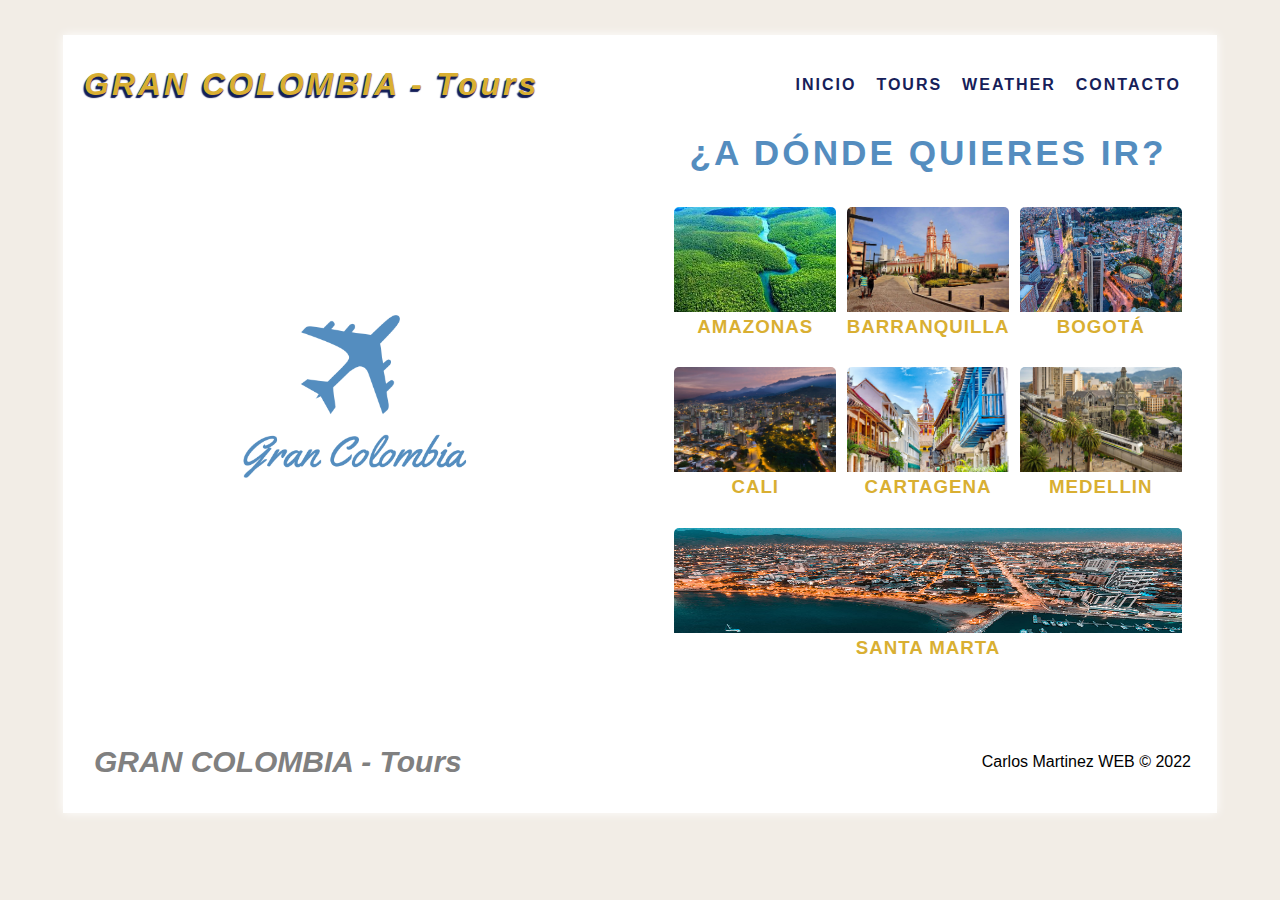
<file: index.html>
<!DOCTYPE html>
<html lang="es">

<head>
  <meta charset="UTF-8">
  <meta http-equiv="X-UA-Compatible" content="IE=edge">
  <meta name="viewport" content="width=device-width, initial-scale=1.0">
  <title>Colombia Tours</title>
  <link rel="stylesheet" href="./css/styles.css">
</head>

<body>

  <body>
    <div class="container">
      <header class="container__header">
        <h1 class="container__header__title">
          <a href="./index.html" class="container__header__a">GRAN COLOMBIA - Tours</a>
        </h1>
        <nav class="container__header__menu">
          <ul class="header__menu__list">
            <li class="header__menu__element">
              <a class="header__menu__a" href="#">INICIO</a>
            </li>
            <li class="header__menu__element">
              <a class="header__menu__a" href="./tours/tours.html">TOURS</a>
            </li>
            <li class="header__menu__element">
              <a class="header__menu__a" href="./weather_api/weather.html">WEATHER</a>
            </li>
            <li class="header__menu__element">
              <a class="header__menu__a" href="#">CONTACTO</a>
            </li>
          </ul>
        </nav>
      </header>

      <div class="container__main">

        <div class="container__main__index">
          <img class="main__index__img" src="./assets/logo.png" alt="logo">
        </div>
        <div class="container__main__index">
          <h2 class="main__index__text">¿A dónde quieres ir?</h2>
          <div class="main__index__citys">

            <div class="main__index__city">
              <a href="./desc_city/amazonas.html" class="main__index__a">
                <img class="main__idnex__img" src="./assets/amazonas.jfif" alt="amazonas">
                <h3 class="main__indes__text">Amazonas</h3>
              </a>
            </div>
            <div class="main__index__city">
              <a href="./desc_city/barranquilla.html" class="main__index__a">
                <img class="main__idnex__img" src="./assets/barranquilla.jpg" alt="barranquilla">
                <h3 class="main__indes__text">Barranquilla</h3>
              </a>
            </div>
            <div class="main__index__city">
              <a href="./desc_city/bogota.html" class="main__index__a">
                <img class="main__idnex__img" src="./assets/bogota.jpg" alt="bogota">
                <h3 class="main__indes__text">Bogotá</h3>
              </a>
            </div>
            <div class="main__index__city">
              <a href="./desc_city/cali.html" class="main__index__a">
                <img class="main__idnex__img" src="./assets/cali.webp" alt="cali">
                <h3 class="main__indes__text">Cali</h3>
              </a>
            </div>
            <div class="main__index__city">
              <a href="./desc_city/cartagena.html" class="main__index__a">
                <img class="main__idnex__img" src="./assets/cartagena.jpg" alt="cartagena">
                <h3 class="main__indes__text">Cartagena</h3>
              </a>
            </div>
            <div class="main__index__city">
              <a href="./desc_city/medellin.html" class="main__index__a">
                <img class="main__idnex__img" src="./assets/medellin.webp" alt="medellin">
                <h3 class="main__indes__text">Medellin</h3>
              </a>
            </div>
            <div class="main__index__city">
              <a href="./desc_city/santa_marta.html" class="main__index__a">
                <img class="main__idnex__img" src="./assets/santa-marta.jpg" alt="santa marta">
                <h3 class="main__indes__text">Santa Marta</h3>
              </a>
            </div>
          </div>
        </div>
      </div>

      <footer class="container__footer">
        <div class="footer__title">
          <h2 class="footer__title__text">GRAN COLOMBIA - Tours</h2>
        </div>
        <div class="footer__copy">
          <p class="footer__copy__text">Carlos Martinez WEB &copy; 2022</p>
        </div>
      </footer>
    </div>
  </body>

</html>
</file>
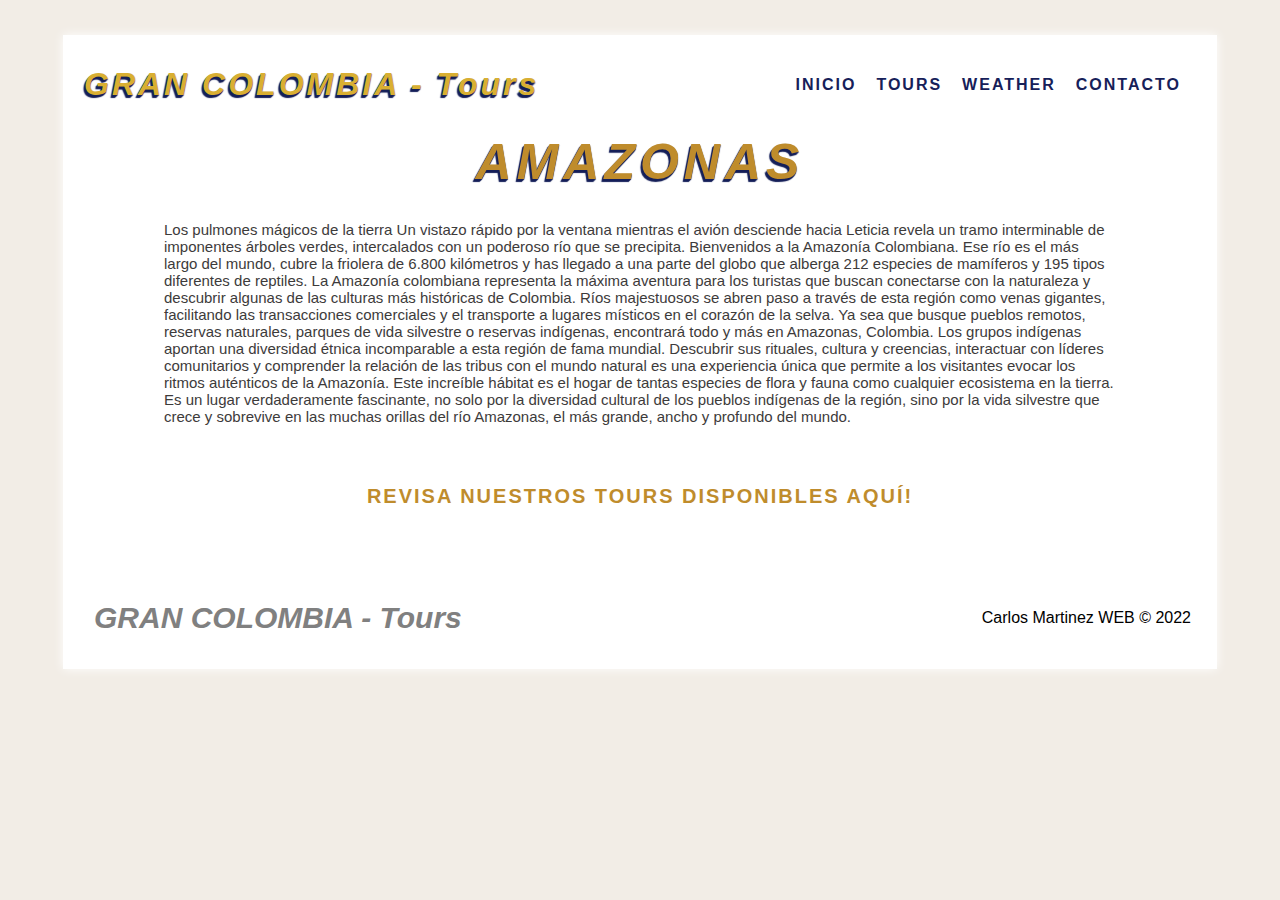
<file: desc_city/amazonas.html>
<!DOCTYPE html>
<html lang="es">

<head>
  <meta charset="UTF-8">
  <meta http-equiv="X-UA-Compatible" content="IE=edge">
  <meta name="viewport" content="width=device-width, initial-scale=1.0">
  <title>Amazonas - Colombia Tours</title>
  <link rel="stylesheet" href="../css/styles.css">
</head>

<body>

  <body>
    <div class="container">
      <header class="container__header">
        <h1 class="container__header__title">
          <a href="../index.html" class="container__header__a">GRAN COLOMBIA - Tours</a>
        </h1>
        <nav class="container__header__menu">
          <ul class="header__menu__list">
            <li class="header__menu__element">
              <a class="header__menu__a" href="../index.html">INICIO</a>
            </li>
            <li class="header__menu__element">
              <a class="header__menu__a" href="../tours/tours.html">TOURS</a>
            </li>
            <li class="header__menu__element">
              <a class="header__menu__a" href="../weather_api/weather.html">WEATHER</a>
            </li>
            <li class="header__menu__element">
              <a class="header__menu__a" href="#">CONTACTO</a>
            </li>
          </ul>
        </nav>
      </header>

      <div class="desc__main">
        <h1 class="desc__title">Amazonas</h1>
        <p class="desc__descripcion">Los pulmones mágicos de la tierra
          Un vistazo rápido por la ventana mientras el avión desciende hacia Leticia revela un tramo interminable de
          imponentes árboles verdes, intercalados con un poderoso río que se precipita. Bienvenidos a la Amazonía
          Colombiana. Ese río es el más largo del mundo, cubre la friolera de 6.800 kilómetros y has llegado a una parte
          del globo que alberga 212 especies de mamíferos y 195 tipos diferentes de reptiles.
          La Amazonía colombiana representa la máxima aventura para los turistas que buscan conectarse con la naturaleza
          y descubrir algunas de las culturas más históricas de Colombia.
          Ríos majestuosos se abren paso a través de esta región como venas gigantes, facilitando las transacciones
          comerciales y el transporte a lugares místicos en el corazón de la selva. Ya sea que busque pueblos remotos,
          reservas naturales, parques de vida silvestre o reservas indígenas, encontrará todo y más en Amazonas,
          Colombia.
          Los grupos indígenas aportan una diversidad étnica incomparable a esta región de fama mundial. Descubrir sus
          rituales, cultura y creencias, interactuar con líderes comunitarios y comprender la relación de las tribus con
          el mundo natural es una experiencia única que permite a los visitantes evocar los ritmos auténticos de la
          Amazonía.
          Este increíble hábitat es el hogar de tantas especies de flora y fauna como cualquier ecosistema en la tierra.
          Es un lugar verdaderamente fascinante, no solo por la diversidad cultural de los pueblos indígenas de la
          región, sino por la vida silvestre que crece y sobrevive en las muchas orillas del río Amazonas, el más
          grande, ancho y profundo del mundo.</p>

        <a class="desc__a" href="../tours/tours.html">Revisa nuestros tours disponibles aquí!</a>
      </div>

      <footer class="container__footer">
        <div class="footer__title">
          <h2 class="footer__title__text">GRAN COLOMBIA - Tours</h2>
        </div>
        <div class="footer__copy">
          <p class="footer__copy__text">Carlos Martinez WEB &copy; 2022</p>
        </div>
      </footer>
    </div>
  </body>

</html>
</file>
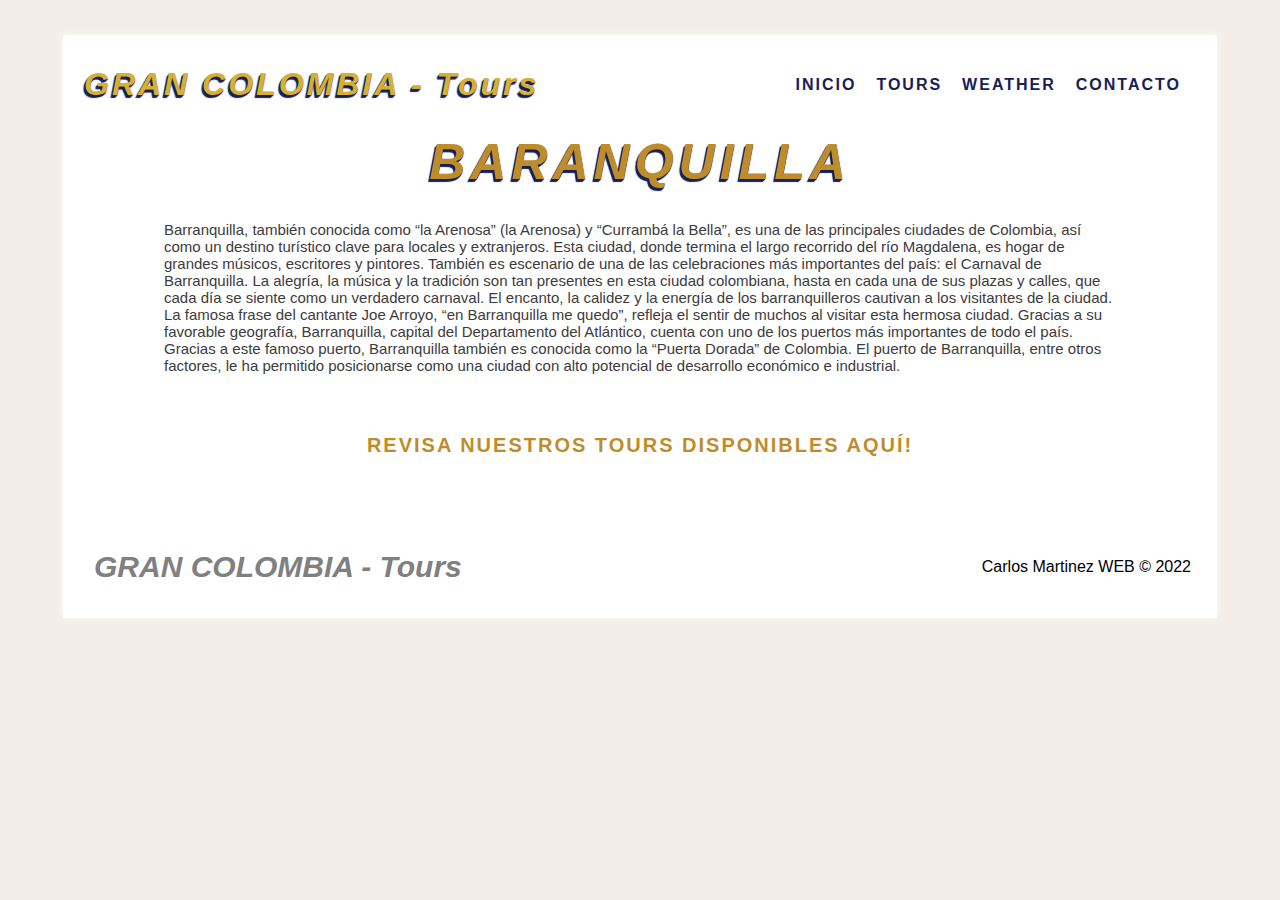
<file: desc_city/barranquilla.html>
<!DOCTYPE html>
<html lang="es">

<head>
  <meta charset="UTF-8">
  <meta http-equiv="X-UA-Compatible" content="IE=edge">
  <meta name="viewport" content="width=device-width, initial-scale=1.0">
  <title>Barranquilla - Colombia Tours</title>
  <link rel="stylesheet" href="../css/styles.css">
</head>

<body>

  <body>
    <div class="container">
      <header class="container__header">
        <h1 class="container__header__title">
          <a href="../index.html" class="container__header__a">GRAN COLOMBIA - Tours</a>
        </h1>
        <nav class="container__header__menu">
          <ul class="header__menu__list">
            <li class="header__menu__element">
              <a class="header__menu__a" href="../index.html">INICIO</a>
            </li>
            <li class="header__menu__element">
              <a class="header__menu__a" href="../tours/tours.html">TOURS</a>
            </li>
            <li class="header__menu__element">
              <a class="header__menu__a" href="../weather_api/weather.html">WEATHER</a>
            </li>
            <li class="header__menu__element">
              <a class="header__menu__a" href="#">CONTACTO</a>
            </li>
          </ul>
        </nav>
      </header>

      <div class="desc__main">
        <h1 class="desc__title">Baranquilla</h1>
        <p class="desc__descripcion">Barranquilla, también conocida como “la Arenosa” (la Arenosa) y “Currambá la Bella”, es una de las principales ciudades de Colombia, así como un destino turístico clave para locales y extranjeros.

          Esta ciudad, donde termina el largo recorrido del río Magdalena, es hogar de grandes músicos, escritores y pintores. También es escenario de una de las celebraciones más importantes del país: el Carnaval de Barranquilla.
          
          La alegría, la música y la tradición son tan presentes en esta ciudad colombiana, hasta en cada una de sus plazas y calles, que cada día se siente como un verdadero carnaval. El encanto, la calidez y la energía de los barranquilleros cautivan a los visitantes de la ciudad. La famosa frase del cantante Joe Arroyo, “en Barranquilla me quedo”, refleja el sentir de muchos al visitar esta hermosa ciudad.
          
          Gracias a su favorable geografía, Barranquilla, capital del Departamento del Atlántico, cuenta con uno de los puertos más importantes de todo el país. Gracias a este famoso puerto, Barranquilla también es conocida como la “Puerta Dorada” de Colombia. El puerto de Barranquilla, entre otros factores, le ha permitido posicionarse como una ciudad con alto potencial de desarrollo económico e industrial.</p>

          <a class="desc__a" href="../tours/tours.html">Revisa nuestros tours disponibles aquí!</a>
      </div>

      <footer class="container__footer">
        <div class="footer__title">
          <h2 class="footer__title__text">GRAN COLOMBIA - Tours</h2>
        </div>
        <div class="footer__copy">
          <p class="footer__copy__text">Carlos Martinez WEB &copy; 2022</p>
        </div>
      </footer>
    </div>
  </body>

</html>
</file>
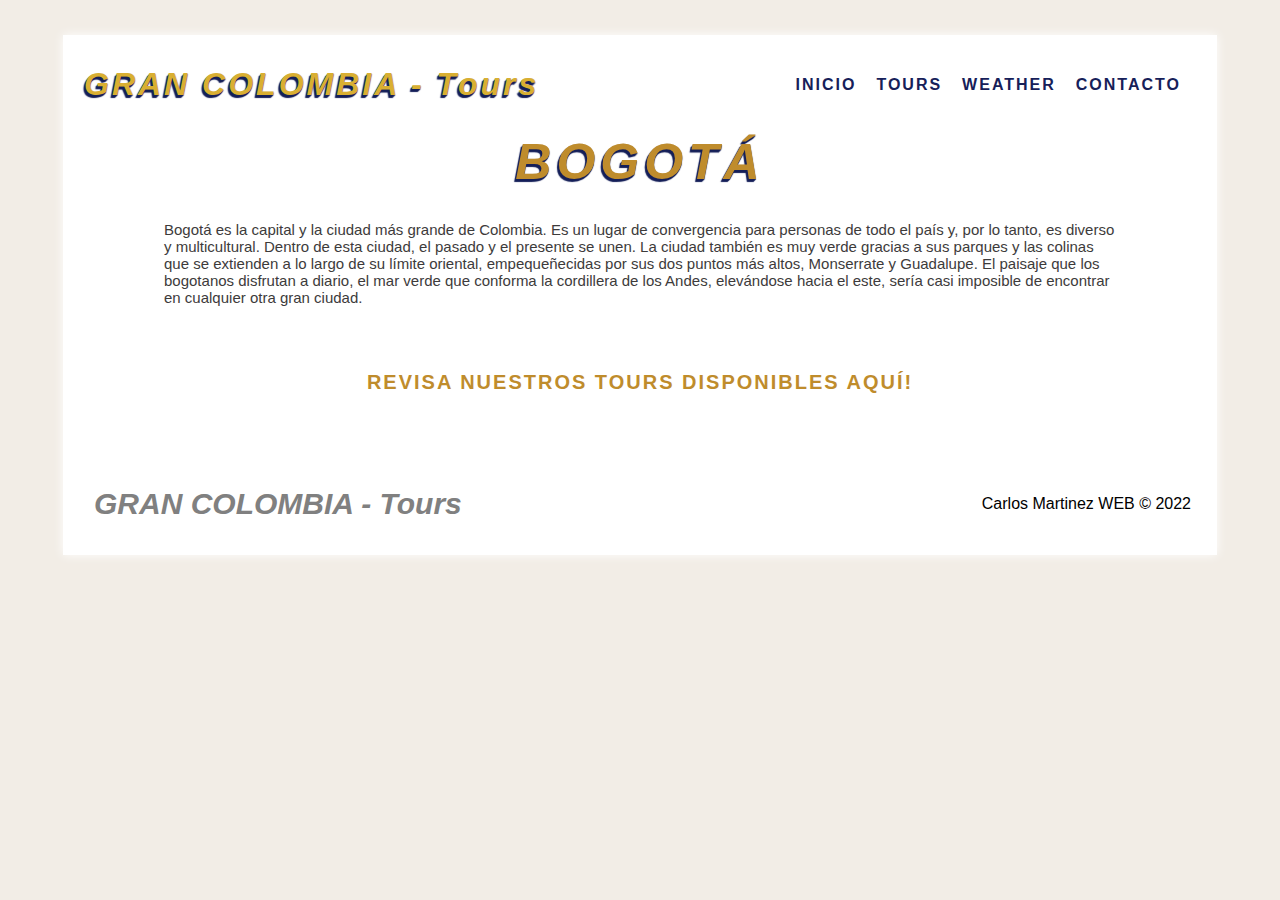
<file: desc_city/bogota.html>
<!DOCTYPE html>
<html lang="es">

<head>
  <meta charset="UTF-8">
  <meta http-equiv="X-UA-Compatible" content="IE=edge">
  <meta name="viewport" content="width=device-width, initial-scale=1.0">
  <title>Bogotá - Colombia Tours</title>
  <link rel="stylesheet" href="../css/styles.css">
</head>

<body>

  <body>
    <div class="container">
      <header class="container__header">
        <h1 class="container__header__title">
          <a href="../index.html" class="container__header__a">GRAN COLOMBIA - Tours</a>
        </h1>
        <nav class="container__header__menu">
          <ul class="header__menu__list">
            <li class="header__menu__element">
              <a class="header__menu__a" href="../index.html">INICIO</a>
            </li>
            <li class="header__menu__element">
              <a class="header__menu__a" href="../tours/tours.html">TOURS</a>
            </li>
            <li class="header__menu__element">
              <a class="header__menu__a" href="../weather_api/weather.html">WEATHER</a>
            </li>
            <li class="header__menu__element">
              <a class="header__menu__a" href="#">CONTACTO</a>
            </li>
          </ul>
        </nav>
      </header>

      <div class="desc__main">
        <h1 class="desc__title">Bogotá</h1>
        <p class="desc__descripcion">Bogotá es la capital y la ciudad más grande de Colombia. Es un lugar de convergencia para personas de todo el país y, por lo tanto, es diverso y multicultural. Dentro de esta ciudad, el pasado y el presente se unen. La ciudad también es muy verde gracias a sus parques y las colinas que se extienden a lo largo de su límite oriental, empequeñecidas por sus dos puntos más altos, Monserrate y Guadalupe. El paisaje que los bogotanos disfrutan a diario, el mar verde que conforma la cordillera de los Andes, elevándose hacia el este, sería casi imposible de encontrar en cualquier otra gran ciudad.</p>

        <a class="desc__a" href="../tours/tours.html">Revisa nuestros tours disponibles aquí!</a>
      </div>

      <footer class="container__footer">
        <div class="footer__title">
          <h2 class="footer__title__text">GRAN COLOMBIA - Tours</h2>
        </div>
        <div class="footer__copy">
          <p class="footer__copy__text">Carlos Martinez WEB &copy; 2022</p>
        </div>
      </footer>
    </div>
  </body>

</html>
</file>
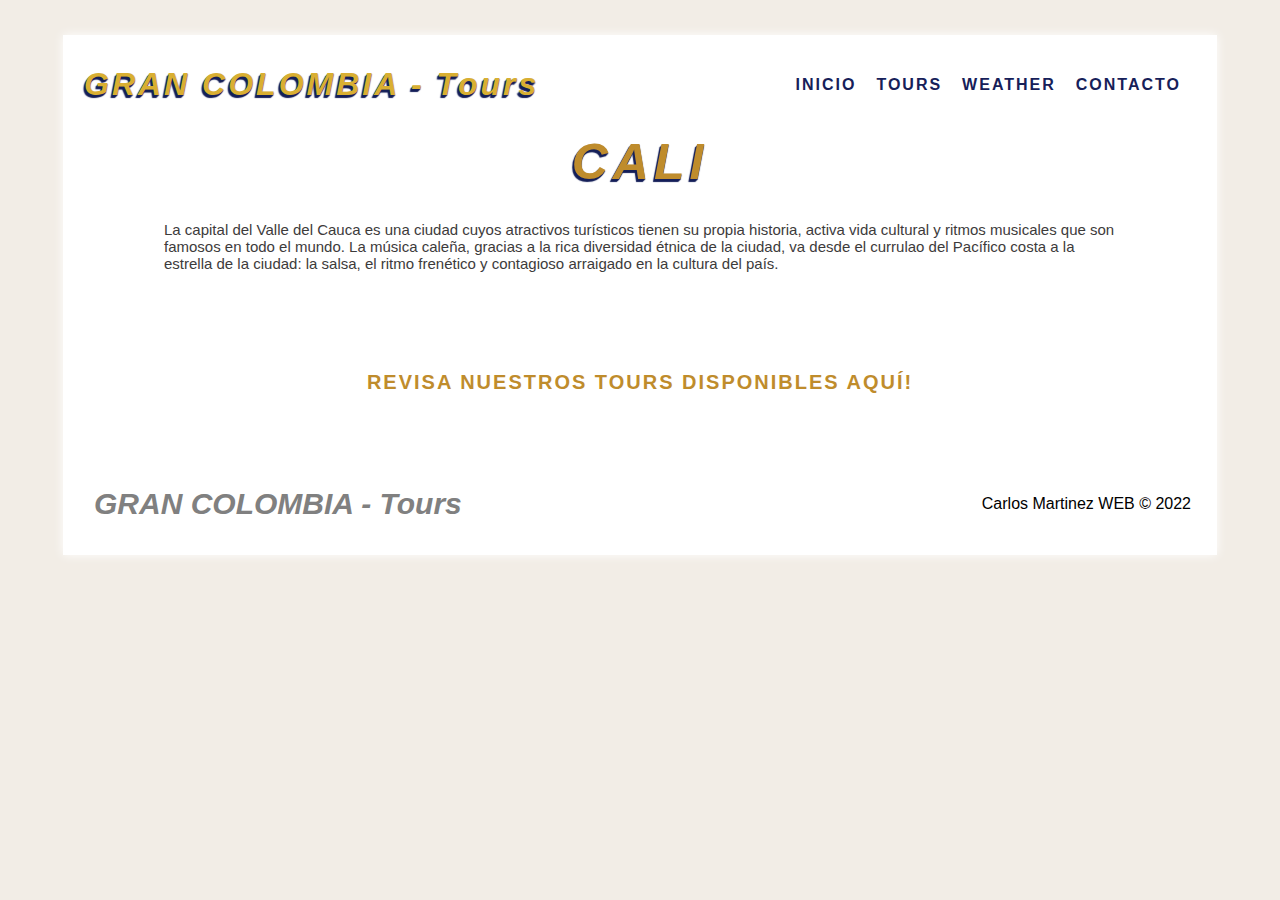
<file: desc_city/cali.html>
<!DOCTYPE html>
<html lang="es">

<head>
  <meta charset="UTF-8">
  <meta http-equiv="X-UA-Compatible" content="IE=edge">
  <meta name="viewport" content="width=device-width, initial-scale=1.0">
  <title>Cali - Colombia Tours</title>
  <link rel="stylesheet" href="../css/styles.css">
</head>

<body>

  <body>
    <div class="container">
      <header class="container__header">
        <h1 class="container__header__title">
          <a href="../index.html" class="container__header__a">GRAN COLOMBIA - Tours</a>
        </h1>
        <nav class="container__header__menu">
          <ul class="header__menu__list">
            <li class="header__menu__element">
              <a class="header__menu__a" href="../index.html">INICIO</a>
            </li>
            <li class="header__menu__element">
              <a class="header__menu__a" href="../tours/tours.html">TOURS</a>
            </li>
            <li class="header__menu__element">
              <a class="header__menu__a" href="../weather_api/weather.html">WEATHER</a>
            </li>
            <li class="header__menu__element">
              <a class="header__menu__a" href="#">CONTACTO</a>
            </li>
          </ul>
        </nav>
      </header>

      <div class="desc__main">
        <h1 class="desc__title">Cali</h1>
        <p class="desc__descripcion">La capital del Valle del Cauca es una ciudad cuyos atractivos turísticos tienen su propia historia, activa vida cultural y ritmos musicales que son famosos en todo el mundo. La música caleña, gracias a la rica diversidad étnica de la ciudad, va desde el currulao del Pacífico costa a la estrella de la ciudad: la salsa, el ritmo frenético y contagioso arraigado en la cultura del país.</p>

        <a class="desc__a" href="../tours/tours.html">Revisa nuestros tours disponibles aquí!</a>
      </div>

      <footer class="container__footer">
        <div class="footer__title">
          <h2 class="footer__title__text">GRAN COLOMBIA - Tours</h2>
        </div>
        <div class="footer__copy">
          <p class="footer__copy__text">Carlos Martinez WEB &copy; 2022</p>
        </div>
      </footer>
    </div>
  </body>

</html>
</file>
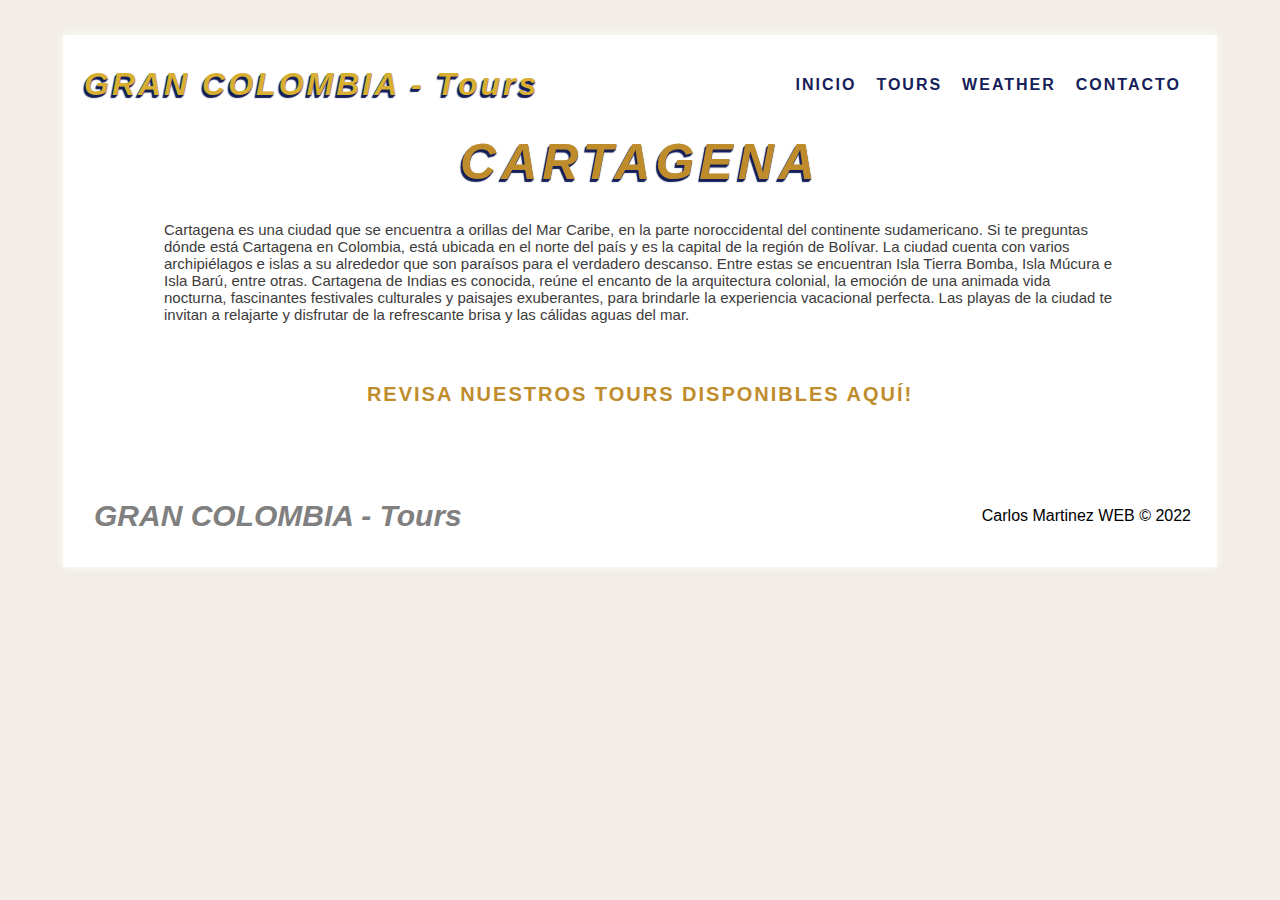
<file: desc_city/cartagena.html>
<!DOCTYPE html>
<html lang="es">

<head>
  <meta charset="UTF-8">
  <meta http-equiv="X-UA-Compatible" content="IE=edge">
  <meta name="viewport" content="width=device-width, initial-scale=1.0">
  <title>Cartagena - Colombia Tours</title>
  <link rel="stylesheet" href="../css/styles.css">
</head>

<body>

  <body>
    <div class="container">
      <header class="container__header">
        <h1 class="container__header__title">
          <a href="../index.html" class="container__header__a">GRAN COLOMBIA - Tours</a>
        </h1>
        <nav class="container__header__menu">
          <ul class="header__menu__list">
            <li class="header__menu__element">
              <a class="header__menu__a" href="../index.html">INICIO</a>
            </li>
            <li class="header__menu__element">
              <a class="header__menu__a" href="../tours/tours.html">TOURS</a>
            </li>
            <li class="header__menu__element">
              <a class="header__menu__a" href="../weather_api/weather.html">WEATHER</a>
            </li>
            <li class="header__menu__element">
              <a class="header__menu__a" href="#">CONTACTO</a>
            </li>
          </ul>
        </nav>
      </header>

      <div class="desc__main">
        <h1 class="desc__title">Cartagena</h1>
        <p class="desc__descripcion">Cartagena es una ciudad que se encuentra a orillas del Mar Caribe, en la parte noroccidental del continente sudamericano. Si te preguntas dónde está Cartagena en Colombia, está ubicada en el norte del país y es la capital de la región de Bolívar. La ciudad cuenta con varios archipiélagos e islas a su alrededor que son paraísos para el verdadero descanso. Entre estas se encuentran Isla Tierra Bomba, Isla Múcura e Isla Barú, entre otras. Cartagena de Indias es conocida, reúne el encanto de la arquitectura colonial, la emoción de una animada vida nocturna, fascinantes festivales culturales y paisajes exuberantes, para brindarle la experiencia vacacional perfecta. Las playas de la ciudad te invitan a relajarte y disfrutar de la refrescante brisa y las cálidas aguas del mar.</p>

        <a class="desc__a" href="../tours/tours.html">Revisa nuestros tours disponibles aquí!</a>
      </div>

      <footer class="container__footer">
        <div class="footer__title">
          <h2 class="footer__title__text">GRAN COLOMBIA - Tours</h2>
        </div>
        <div class="footer__copy">
          <p class="footer__copy__text">Carlos Martinez WEB &copy; 2022</p>
        </div>
      </footer>
    </div>
  </body>

</html>
</file>
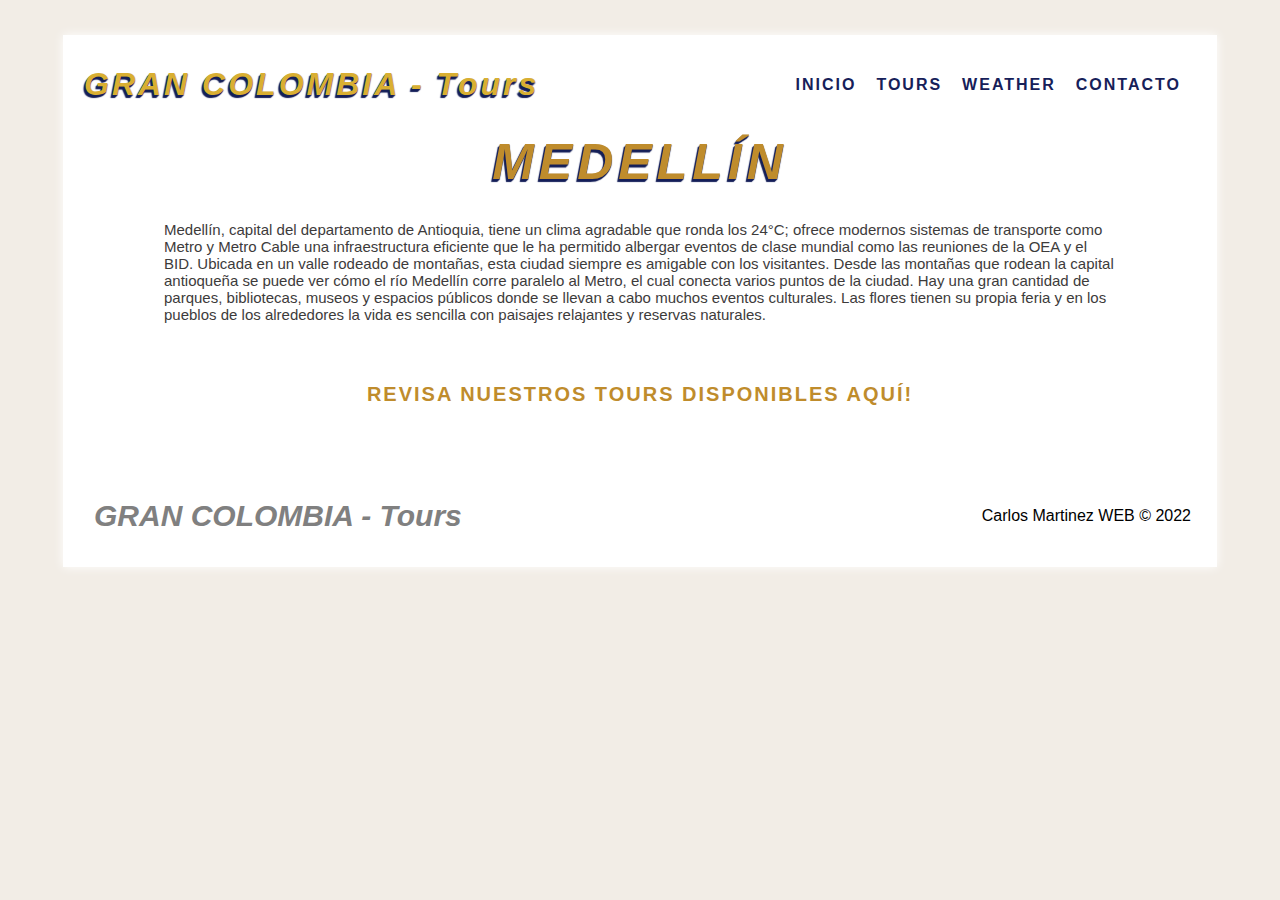
<file: desc_city/medellin.html>
<!DOCTYPE html>
<html lang="es">

<head>
  <meta charset="UTF-8">
  <meta http-equiv="X-UA-Compatible" content="IE=edge">
  <meta name="viewport" content="width=device-width, initial-scale=1.0">
  <title>Medellin - Colombia Tours</title>
  <link rel="stylesheet" href="../css/styles.css">
</head>

<body>

  <body>
    <div class="container">
      <header class="container__header">
        <h1 class="container__header__title">
          <a href="../index.html" class="container__header__a">GRAN COLOMBIA - Tours</a>
        </h1>
        <nav class="container__header__menu">
          <ul class="header__menu__list">
            <li class="header__menu__element">
              <a class="header__menu__a" href="../index.html">INICIO</a>
            </li>
            <li class="header__menu__element">
              <a class="header__menu__a" href="../tours/tours.html">TOURS</a>
            </li>
            <li class="header__menu__element">
              <a class="header__menu__a" href="../weather_api/weather.html">WEATHER</a>
            </li>
            <li class="header__menu__element">
              <a class="header__menu__a" href="#">CONTACTO</a>
            </li>
          </ul>
        </nav>
      </header>

      <div class="desc__main">
        <h1 class="desc__title">Medellín</h1>
        <p class="desc__descripcion">Medellín, capital del departamento de Antioquia, tiene un clima agradable que ronda los 24°C; ofrece modernos sistemas de transporte como Metro y Metro Cable una infraestructura eficiente que le ha permitido albergar eventos de clase mundial como las reuniones de la OEA y el BID. Ubicada en un valle rodeado de montañas, esta ciudad siempre es amigable con los visitantes. Desde las montañas que rodean la capital antioqueña se puede ver cómo el río Medellín corre paralelo al Metro, el cual conecta varios puntos de la ciudad. Hay una gran cantidad de parques, bibliotecas, museos y espacios públicos donde se llevan a cabo muchos eventos culturales. Las flores tienen su propia feria y en los pueblos de los alrededores la vida es sencilla con paisajes relajantes y reservas naturales.</p>

        <a class="desc__a" href="../tours/tours.html">Revisa nuestros tours disponibles aquí!</a>
      </div>

      <footer class="container__footer">
        <div class="footer__title">
          <h2 class="footer__title__text">GRAN COLOMBIA - Tours</h2>
        </div>
        <div class="footer__copy">
          <p class="footer__copy__text">Carlos Martinez WEB &copy; 2022</p>
        </div>
      </footer>
    </div>
  </body>

</html>
</file>
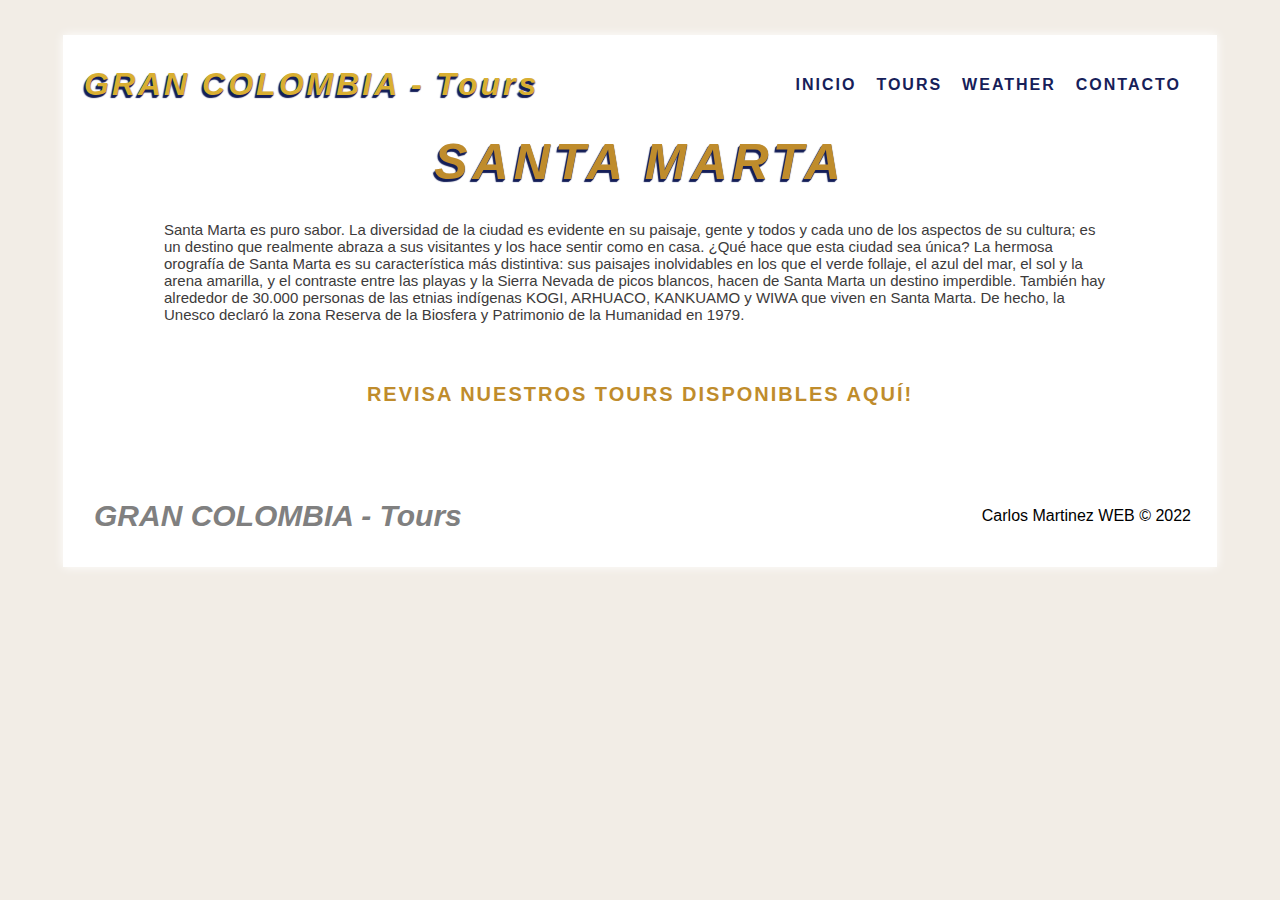
<file: desc_city/santa_marta.html>
<!DOCTYPE html>
<html lang="es">

<head>
  <meta charset="UTF-8">
  <meta http-equiv="X-UA-Compatible" content="IE=edge">
  <meta name="viewport" content="width=device-width, initial-scale=1.0">
  <title>Santa Marta - Colombia Tours</title>
  <link rel="stylesheet" href="../css/styles.css">
</head>

<body>

  <body>
    <div class="container">
      <header class="container__header">
        <h1 class="container__header__title">
          <a href="../index.html" class="container__header__a">GRAN COLOMBIA - Tours</a>
        </h1>
        <nav class="container__header__menu">
          <ul class="header__menu__list">
            <li class="header__menu__element">
              <a class="header__menu__a" href="../index.html">INICIO</a>
            </li>
            <li class="header__menu__element">
              <a class="header__menu__a" href="../tours/tours.html">TOURS</a>
            </li>
            <li class="header__menu__element">
              <a class="header__menu__a" href="../weather_api/weather.html">WEATHER</a>
            </li>
            <li class="header__menu__element">
              <a class="header__menu__a" href="#">CONTACTO</a>
            </li>
          </ul>
        </nav>
      </header>

      <div class="desc__main">
        <h1 class="desc__title">Santa Marta</h1>
        <p class="desc__descripcion">Santa Marta es puro sabor. La diversidad de la ciudad es evidente en su paisaje, gente y todos y cada uno de los aspectos de su cultura; es un destino que realmente abraza a sus visitantes y los hace sentir como en casa. ¿Qué hace que esta ciudad sea única? La hermosa orografía de Santa Marta es su característica más distintiva: sus paisajes inolvidables en los que el verde follaje, el azul del mar, el sol y la arena amarilla, y el contraste entre las playas y la Sierra Nevada de picos blancos, hacen de Santa Marta un destino imperdible. También hay alrededor de 30.000 personas de las etnias indígenas KOGI, ARHUACO, KANKUAMO y WIWA que viven en Santa Marta. De hecho, la Unesco declaró la zona Reserva de la Biosfera y Patrimonio de la Humanidad en 1979.</p>

        <a class="desc__a" href="../tours/tours.html">Revisa nuestros tours disponibles aquí!</a>
      </div>

      <footer class="container__footer">
        <div class="footer__title">
          <h2 class="footer__title__text">GRAN COLOMBIA - Tours</h2>
        </div>
        <div class="footer__copy">
          <p class="footer__copy__text">Carlos Martinez WEB &copy; 2022</p>
        </div>
      </footer>
    </div>
  </body>

</html>
</file>
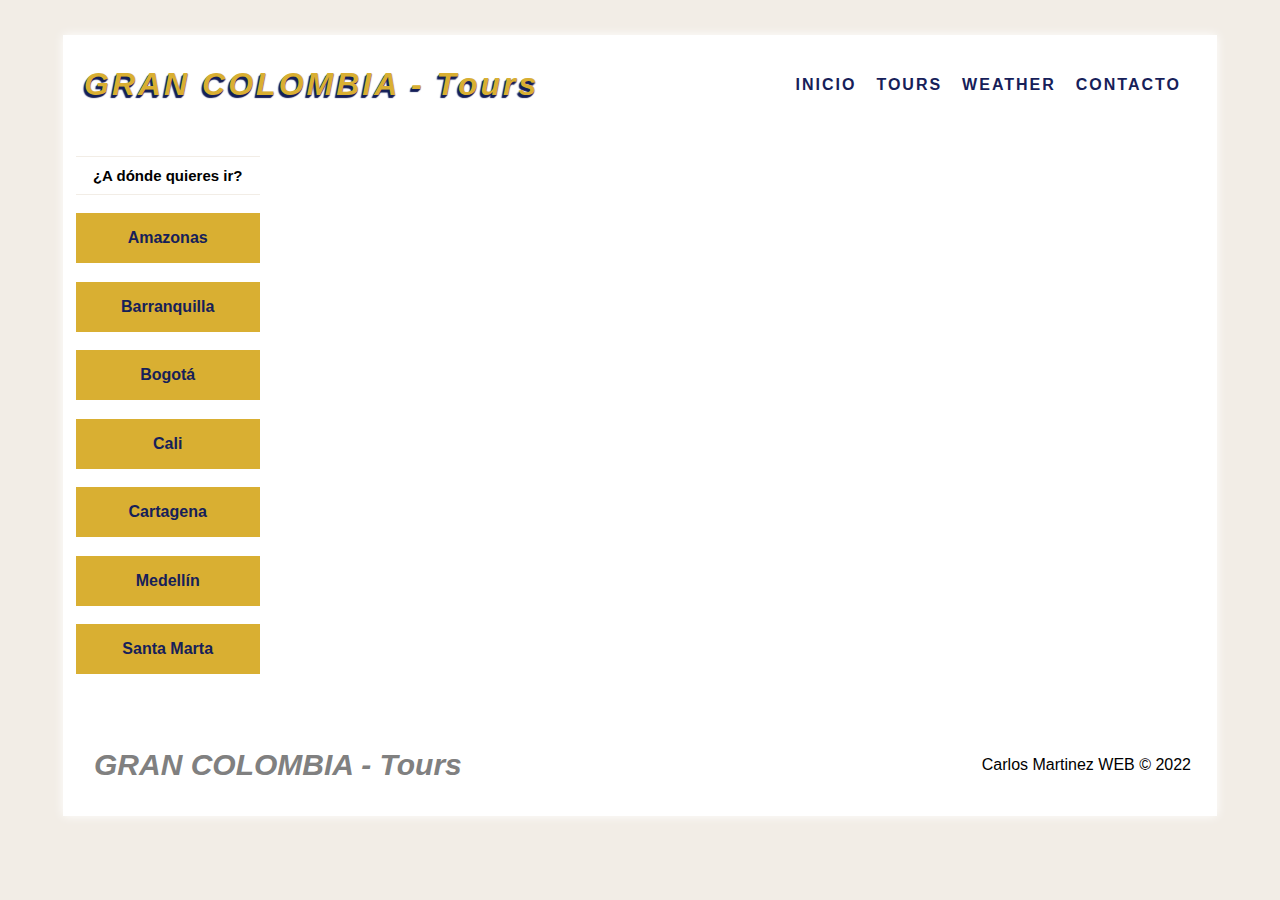
<file: tours/tours.html>
<!DOCTYPE html>
<html lang="es">

<head>
  <meta charset="UTF-8">
  <meta http-equiv="X-UA-Compatible" content="IE=edge">
  <meta name="viewport" content="width=device-width, initial-scale=1.0">
  <title>Colombia Tours</title>
  <link rel="stylesheet" href="../css/styles.css">
</head>

<body>

  <body>
    <div class="container">
      <header class="container__header">
        <h1 class="container__header__title">
          <a href="../index.html" class="container__header__a">GRAN COLOMBIA - Tours</a>
        </h1>
        <nav class="container__header__menu">
          <ul class="header__menu__list">
            <li class="header__menu__element">
              <a class="header__menu__a" href="../index.html">INICIO</a>
            </li>
            <li class="header__menu__element">
              <a class="header__menu__a" href="#">TOURS</a>
            </li>
            <li class="header__menu__element">
              <a class="header__menu__a" href="../weather_api/weather.html">WEATHER</a>
            </li>
            <li class="header__menu__element">
              <a class="header__menu__a" href="#">CONTACTO</a>
            </li>
          </ul>
        </nav>
      </header>

      <div class="tours__main">
        <div class="tours__main__aside">

          <aside class="aside__title">
            <h3 class="aside__title__text">¿A dónde quieres ir?</h3>
          </aside>
          <ul class="aside__list">
            <li class="aside__list__element">
              <a id="amazonas"  class="aside__list__a" href="#">Amazonas</a>
            </li>
            <li class="aside__list__element">
              <a id="barranquilla" class="aside__list__a" href="#">Barranquilla</a>
            </li>
            <li class="aside__list__element">
              <a id="bogota" class="aside__list__a" href="#">Bogotá</a>
            </li>
            <li class="aside__list__element">
              <a id="cali" class="aside__list__a" href="#">Cali</a>
            </li>
            <li class="aside__list__element">
              <a id="cartagena" class="aside__list__a" href="#">Cartagena</a>
            </li>
            <li class="aside__list__element">
              <a id="medellin" class="aside__list__a" href="#">Medellín</a>
            </li>
            <li class="aside__list__element">
              <a id="santaMarta" class="aside__list__a" href="#">Santa Marta</a>
            </li>
          </ul>
        </div>

        <div id="tours__main__principal" class="tours__main__principal">

        </div>
      </div>

      <footer class="container__footer">
        <div class="footer__title">
          <h2 class="footer__title__text">GRAN COLOMBIA - Tours</h2>
        </div>
        <div class="footer__copy">
          <p class="footer__copy__text">Carlos Martinez WEB &copy; 2022</p>
        </div>
      </footer>
    </div>
    <script src="../main.js"></script>
  </body>

</html>
</file>
<file: css/styles.css>
@import url("https://fonts.googleapis.com/css2?family=Grandstander&display=swap");
@import url(//db.onlinewebfonts.com/c/8d1e065ed0732b1a7cbd779284e1d88b?family=Neometric);
* {
  margin: 0px;
  padding: 0px;
}

body {
  background-color: rgba(215, 198, 178, 0.3215686275);
}

.container {
  width: 90%;
  margin: 35px auto;
  background-color: white;
  border: 1px solid white;
  box-shadow: 0px 0px 10px white;
  overflow: hidden;
  font-family: Arial, Helvetica, sans-serif;
  user-select: none;
}

.container__header {
  height: auto;
  display: flex;
  justify-content: space-between;
  overflow: hidden;
}

/* ********** HEADER ********** */
.container__header__title {
  display: block;
  flex-grow: 1;
  flex-basis: 65%;
  margin: 30px 20px;
}

.container__header__a {
  font-style: italic;
  font-weight: 900;
  color: #d9af32;
  text-shadow: 0px 1px 1px #162059, -1px 2px 1px #162059, -2px 3px 1px #162059;
  letter-spacing: 3px;
  transition: all 300ms;
  text-decoration: none;
}

.container__header__a:hover {
  text-shadow: 0px 1px 1px #162059, 1px 2px 1px #162059, 2px 3px 1px #162059;
}

.container__header__menu {
  flex-grow: 1;
  margin: 10px 25px;
  display: inline-flex;
}

.header__menu__list {
  display: flex;
  flex-grow: 1;
  width: 100%;
  height: 100%;
  list-style: none;
  align-items: center;
}

.header__menu__element {
  padding: 0px 10px;
}

.header__menu__a {
  text-decoration: none;
  color: #162059;
  font-weight: bold;
  letter-spacing: 2px;
  transition: all 200ms;
}

.header__menu__a:hover {
  color: #548dbf;
}

/* ********** INDEX ********** */
.container__main {
  display: flex;
  align-items: center;
  justify-content: center;
}

.container__main__index {
  display: flex;
  min-height: 400px;
  flex-grow: 1;
  flex-basis: 50%;
  justify-content: flex-start;
  align-items: center;
  flex-direction: column;
}

.main__index__img {
  width: 60%;
}

.main__index__text {
  font-weight: 900;
  color: #548dbf;
  font-size: 2.2rem;
  text-transform: uppercase;
  letter-spacing: 3px;
  transition: all 300ms;
  text-decoration: none;
}

.main__index__citys {
  display: flex;
  padding: 5%;
  flex-wrap: wrap;
}

.main__index__city {
  height: 150px;
  flex-grow: 1;
  flex-basis: 30%;
  margin: 1%;
  border-radius: 5px;
  overflow: hidden;
  text-align: center;
}

.main__index__a {
  text-decoration: none;
  color: #d9af32;
}

.main__idnex__img {
  width: 100%;
  height: 70%;
  transition: all 300ms;
}

.main__index__a:hover .main__idnex__img {
  transform: scale(1.1);
  margin-bottom: 5px;
}

.main__indes__text {
  text-transform: uppercase;
  letter-spacing: 1px;
}

/* ********** DESCRIPCIONES ********** */
.desc__title {
  display: block;
  text-transform: uppercase;
  text-align: center;
  font-style: italic;
  font-weight: 900;
  font-size: 50px;
  color: #bf8c2c;
  letter-spacing: 5px;
  text-shadow: 0px 1px 1px #162059, -1px 2px 1px #162059, -2px 3px 1px #162059;
}

.desc__descripcion {
  display: block;
  min-height: 10vh;
  margin: 30px 100px;
  color: rgb(61, 59, 59);
  font-size: 15px;
}

.desc__a {
  display: block;
  text-align: center;
  margin: 60px;
  font-size: 20px;
  text-transform: uppercase;
  text-decoration: none;
  color: #bf8c2c;
  font-weight: 600;
  letter-spacing: 2px;
  transition: all 300ms;
}

.desc__a:hover {
  color: #162059;
}

/* ********** TOURS ASIDE ********** */
.tours__main {
  display: flex;
  justify-content: space-between;
}

.tours__main__aside {
  flex-basis: 16%;
  flex-direction: column;
  flex-wrap: wrap;
  margin: 1% 0px;
  padding: 1%;
  flex-grow: 1;
}

.aside__title {
  border: 1px solid rgba(215, 198, 178, 0.3215686275);
  box-shadow: 0px 0px 10px white;
  border-left: 0px;
  border-right: 0px;
}

.aside__title__text {
  display: block;
  font-size: 15px;
  text-align: center;
  padding: 10px 0px;
}

.aside__list {
  list-style: none;
}

.aside__list__element {
  display: block;
  margin: 10% 0px;
  height: 50px;
  text-align: center;
  line-height: 50px;
}

.aside__list__a {
  display: block;
  text-decoration: none;
  color: #162059;
  transition: all 500ms;
  font-weight: bold;
  background-color: #d9af32;
}

.aside__list__a:hover {
  background-color: #548dbf;
  color: #d9af32;
  border-radius: 7px;
}

/* ********** PRINCIPAL TOURS ********** */
.tours__main__principal {
  display: inline-flex;
  flex-flow: row wrap;
  flex-basis: 82%;
  margin: 1% 0px;
  padding: 1% 0px;
  flex-grow: 1;
}

.principal__box {
  border: 1px solid rgba(215, 198, 178, 0.3215686275);
  box-shadow: 0px 0px 10px white;
  flex-basis: 29%;
  height: auto;
  overflow: hidden;
  margin: 0px 2% 2%;
  transition: all 500ms;
  border-radius: 5px;
  padding-bottom: 10px;
}

.principal__box:hover {
  transform: scale(1.1);
}

.principal__box__a {
  text-decoration: none !important;
}

.principal__box__title {
  padding-left: 10px;
  font-size: 17px;
  color: #333;
}

.principal__box__img {
  width: 100%;
  height: 150px;
}

.principal__box__text {
  color: gray;
  font-size: 15px;
  padding: 15px;
  transition: all 300ms;
}

.container__footer {
  display: flex;
  flex-flow: row wrap;
  justify-content: flex-start;
  align-items: center;
  height: 100px;
}

/* ********** WEATHER ********** */
.weather {
  margin-top: 2%;
  display: flex;
  flex-direction: column;
  justify-content: space-evenly;
  font-family: "Neometric";
}

.weather__title {
  text-align: center;
  font-size: 45px;
  color: #162059;
}

.weather__card {
  margin: 0 auto;
  margin-top: 20px;
  margin-bottom: 25px;
  padding: 20px;
  display: flex;
  width: 50%;
  border-radius: 15px;
  flex-direction: column;
  align-items: center;
  font-weight: bold;
  background-color: #6A9AD9;
}

.weather__card h2 {
  font-size: 60px;
  color: #1B4159;
  letter-spacing: 4px;
}

.weather__card p {
  font-size: 25px;
}

.weather__card img {
  width: 140px;
}

.weather__form {
  display: flex;
  align-items: center;
  flex-direction: column;
  margin-top: 25px;
}

.weather__form__list {
  width: 250px;
  height: 45px;
  text-align: center;
  border: 1px solid #ccc;
  letter-spacing: 2px;
  font-size: 17px;
  outline: none;
  overflow: hidden;
}

.weather__form__button {
  width: auto;
  padding: 5px 15px;
  height: auto;
  margin-top: 15px;
  border-radius: 10px;
  border: 1px solid #548dbf;
  background-color: #548dbf;
  color: white;
  font-size: 20px;
  transition: all 500ms;
}

.weather__form__button:hover {
  letter-spacing: 5px;
  background-color: #6A9AD9;
  color: #1B4159;
  border: 0px;
  box-shadow: 0px 0px 2px #1B4159;
}

.spinner {
  border: 4px solid rgba(0, 0, 0, 0.1);
  width: 36px;
  height: 36px;
  border-radius: 50%;
  border-left-color: #09f;
  margin: 0 auto;
  animation: spin 1s ease infinite;
}

@keyframes spin {
  0% {
    transform: rotate(0deg);
  }
  100% {
    transform: rotate(360deg);
  }
}
/* ********** FOOTER ********** */
.footer__title {
  flex-grow: 1;
  flex-basis: auto;
  padding-left: 30px;
}

.footer__title__text {
  font-style: italic;
  font-size: 30px;
  color: gray;
}

.footer__copy {
  flex-grow: 1;
  display: flex;
  justify-content: flex-end;
}

.footer__copy__text {
  display: inline;
  padding-right: 25px;
}

/* ********** TABLET ********** */
@media (max-width: 900px) {
  .container {
    margin: 0px;
    width: 100%;
  }
  .container__header {
    flex-direction: column;
  }
  .container__header__title {
    flex-basis: 100%;
    text-align: center;
  }
  .container__header__menu {
    flex-basis: 100%;
  }
  .header__menu__list {
    justify-content: space-around;
  }
  .container__main {
    flex-direction: column;
  }
  .desc__descripcion {
    margin: 30px 50px;
  }
  .weather__card {
    width: 70%;
  }
  .principal__box {
    flex-basis: 45%;
  }
  .tours__main {
    flex-direction: column;
    flex-grow: 1;
    padding: 5%;
  }
  .tours__main__aside {
    display: flex;
    flex-basis: 60%;
  }
  .aside__title {
    width: 50%;
    margin: 0px auto;
  }
  .aside__list {
    margin-top: 25px;
    display: flex;
    flex-grow: 1;
    flex-wrap: wrap;
    justify-content: center;
  }
  .aside__list__element {
    margin: 0px 1% 1%;
    width: 40%;
  }
}
/* ********** MOVIL ********** */
@media (max-width: 500px) {
  .container__header__menu {
    flex-basis: 100%;
    margin: 0px;
  }
  .header__menu__list {
    display: flex;
    flex-wrap: wrap;
    flex-grow: 1;
  }
  .header__menu__element {
    padding: 20px;
    flex-basis: 25%;
    text-align: center;
  }
  .tours__main__principal {
    flex-basis: 100%;
    justify-content: center;
  }
  .main__index__img {
    height: 60vh;
    width: 100%;
  }
  .principal__box {
    flex-basis: 100%;
  }
  .aside__list {
    display: flex;
    flex-direction: column;
    align-items: center;
    width: 100%;
  }
  .aside__list__element {
    display: block;
    width: 70% !important;
    margin-bottom: 2% !important;
  }
  .aside__list__a:hover {
    border-radius: 0px !important;
  }
  .weather__card {
    width: 80%;
  }
  .container__main__principal {
    padding: 5%;
  }
  .principal__box {
    flex-basis: 70%;
    margin-bottom: 10%;
  }
  .footer__title {
    display: block;
    text-align: center;
    padding-left: 0px !important;
  }
  .footer__copy {
    display: block;
    text-align: center;
    padding-left: 35px;
  }
}

/*# sourceMappingURL=styles.css.map */
</file>
